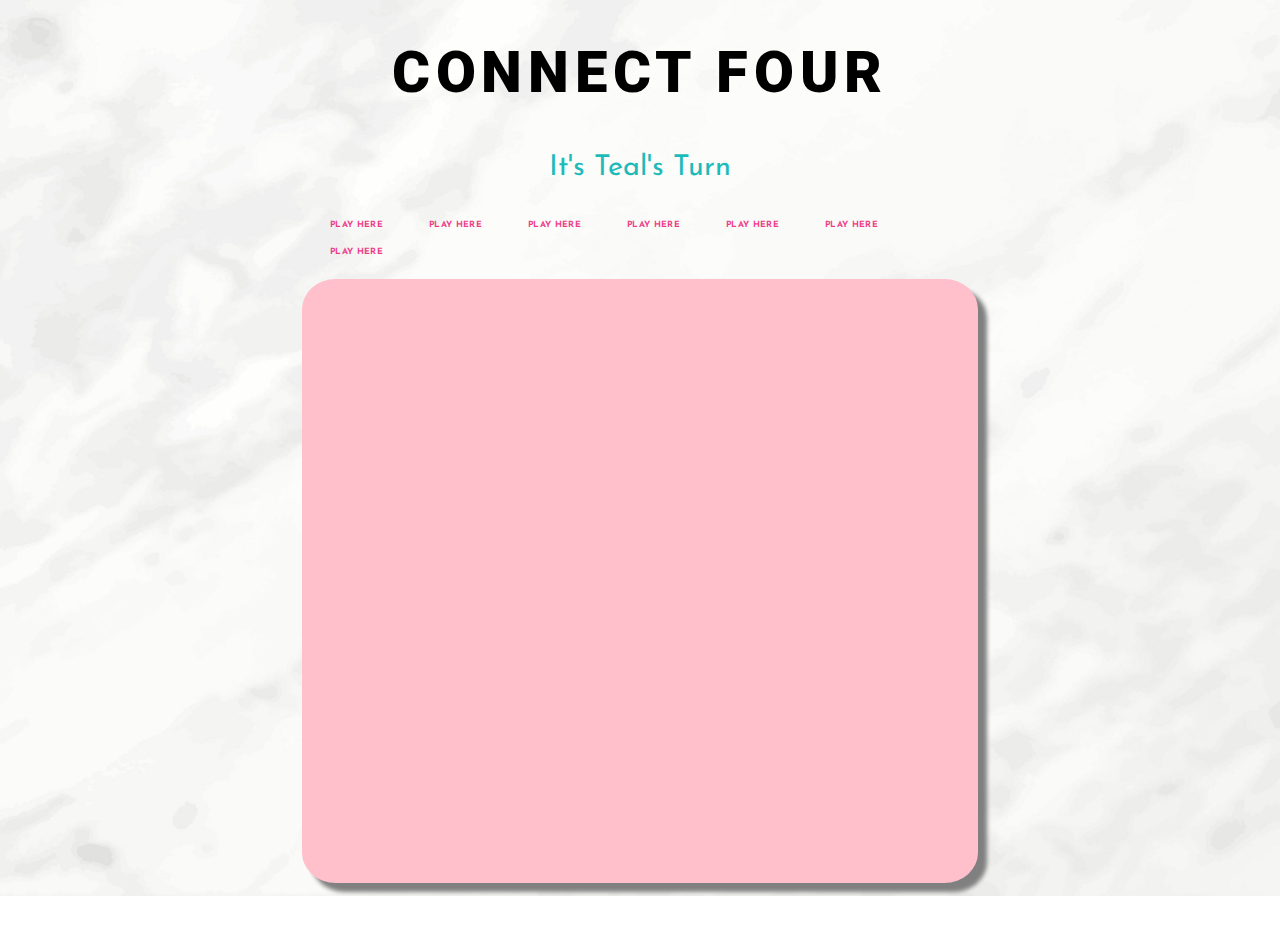
<file: FINAL/index.html>
<!DOCTYPE html>
<html>
  <head>
    <meta charset="utf-8">
    <meta http-equiv="X-UA-Compatible" content="IE=edge">
    <meta name="viewport" content="width=device-width, initial-scale=1">
    <meta name="description" content="Connect the Four!">
    <meta name="author" content="Hui Wah Chiang">
    
    <!-- include jquery -->
    <script src="https://code.jquery.com/jquery-3.1.1.min.js"  integrity="sha256-hVVnYaiADRTO2PzUGmuLJr8BLUSjGIZsDYGmIJLv2b8=" crossorigin="anonymous"></script>

    <!-- javascript file -->
    <script type="text/javascript" src="app.js"></script>

    <link rel="stylesheet" type="text/css" href="style.css">

    <link href="https://fonts.googleapis.com/css?family=Josefin+Sans:700|Roboto:500,900" rel="stylesheet">

    <title>Connect Four!</title>
    
    <style type="text/css">
     .zoom {
          zoom: 0.9; /* all browsers */
         -moz-transform: scale(0.9); /* Firefox */
      }
    </style>
    
  </head>
  <body>
    
    <body class="zoom">
    <h1>Connect Four</h1>
    <p class="start-title">It's Teal's Turn</p>
    
<!--    names of each row-->
    <div class="container">
        <button class="drop-button" id="button1">Play here</button>
        <button class="drop-button" id="button2">Play here</button>
        <button class="drop-button" id="button3">Play here</button>
        <button class="drop-button" id="button4">Play here</button>
        <button class="drop-button" id="button5">Play here</button>
        <button class="drop-button" id="button6">Play here</button>
        <button class="drop-button" id="button7">Play here</button>
    </div>

    <div id="board"></div>
<!--
    button to reset board
    <button id="Clear-board">New Game</button>
-->

  </body>
</html>
</file>
<file: FINAL/style.css>
body {
  background: url(images/marble_background.jpg) no-repeat center;
  background-size: 100%;
/*  margin-top:-20px;*/
}

h1, p {
  text-align: center;
}
/*
p {
  font-size: 2em;
  font-family: 'Josefin Sans', sans-serif;
  padding-top: 0.3em;
  color: #1cbbba;
  animation-name: winning;
  animation-duration: 4s;
} */
h1 {
  font-family: 'Roboto', sans-serif;
  font-size: 4em;
  letter-spacing: 0.1em;
  font-weight: 900;
  text-transform: uppercase;
}
/*Maybe add drop animation later?*/
.start-title {
  font-family: 'Josefin Sans', sans-serif;
  font-size: 2em;
  padding-top: 0.3em;
  color: #1cbbba;
}

.teal-wins {
  background-color: #1cbbba;
  color: white;
  width: 6em;
  padding: 0.3em;
  margin: 3% auto;
  transition: transform .5s;
  transform: scale(2);
}

.blue-wins {
  background-color: #0054A6;
  color: white;
  width: 6em;
  padding: 0.3em;
  margin: 3% auto;
  transition: transform .5s;
  transform: scale(2);
}

.container {
  width: 46em;
  margin: auto;
  display: block;
  /* background-color: blue; */
}

.drop-button {
  display: inline-block;
  background-color: transparent;
  color: #ED3D88;
  font-family: 'Josefin Sans', sans-serif;
  font-size: 0.6em;
  font-weight: 700;
  text-transform: uppercase;
  text-align: center;
  letter-spacing: 0.04em;
  margin: 1.5%;
  padding: 0 1.3em;
  border: none;
}

.drop-button:hover {
  color: darkgrey;
}

#board {
  width: 45em;
  height: 40em;
  margin: 1% auto;
  display: block;
  border: 1em solid pink;
  border-radius: 5%;
  background-color: pink;
  box-shadow: 10px 10px 5px gray;
}
/*#board {
  width: 364px;
  height: 312px;
  margin: 5% auto;
  display: block;
  background-color: blue;
}
*/
.circle {
  background: #F0F0F0;
  width: 3.7em;
  height: 3.7em;
  display: inline-block;
  border-radius: 50%;
  margin: 1%;
  padding: 2%;

}

.shadow {
  box-shadow: inset 8px 5px 5px #636363;
}

.teal-token {
  background: #1cbbba;
  width: 3.7em;
  height: 3.7em;
  border-radius: 50%;
  margin: 1%;
  padding: 2%;
  box-shadow: inset 3px 1px 1px #636363;
}

.blue-token {
  background: #0054A6;
  width: 3.7em;
  height: 3.7em;
  border-radius: 50%;
  margin: 1%;
  padding: 2%;
  box-shadow: inset 3px 2px 2px #4C4C4C;
}
/* Reset board buttons
#Clear-board {
  margin: 4% auto;
  display: block;
  font-family: 'Josefin Sans', sans-serif;
  font-size: 0.75em;
  text-align: center;
  text-transform: uppercase;
  padding: 1em 3em;
  background-color: #ED3D88;
  border: none;
  color: white;
}

#Clear-board:hover {
  background-color: darkgrey;
  color: white;
}
*/
</file>
